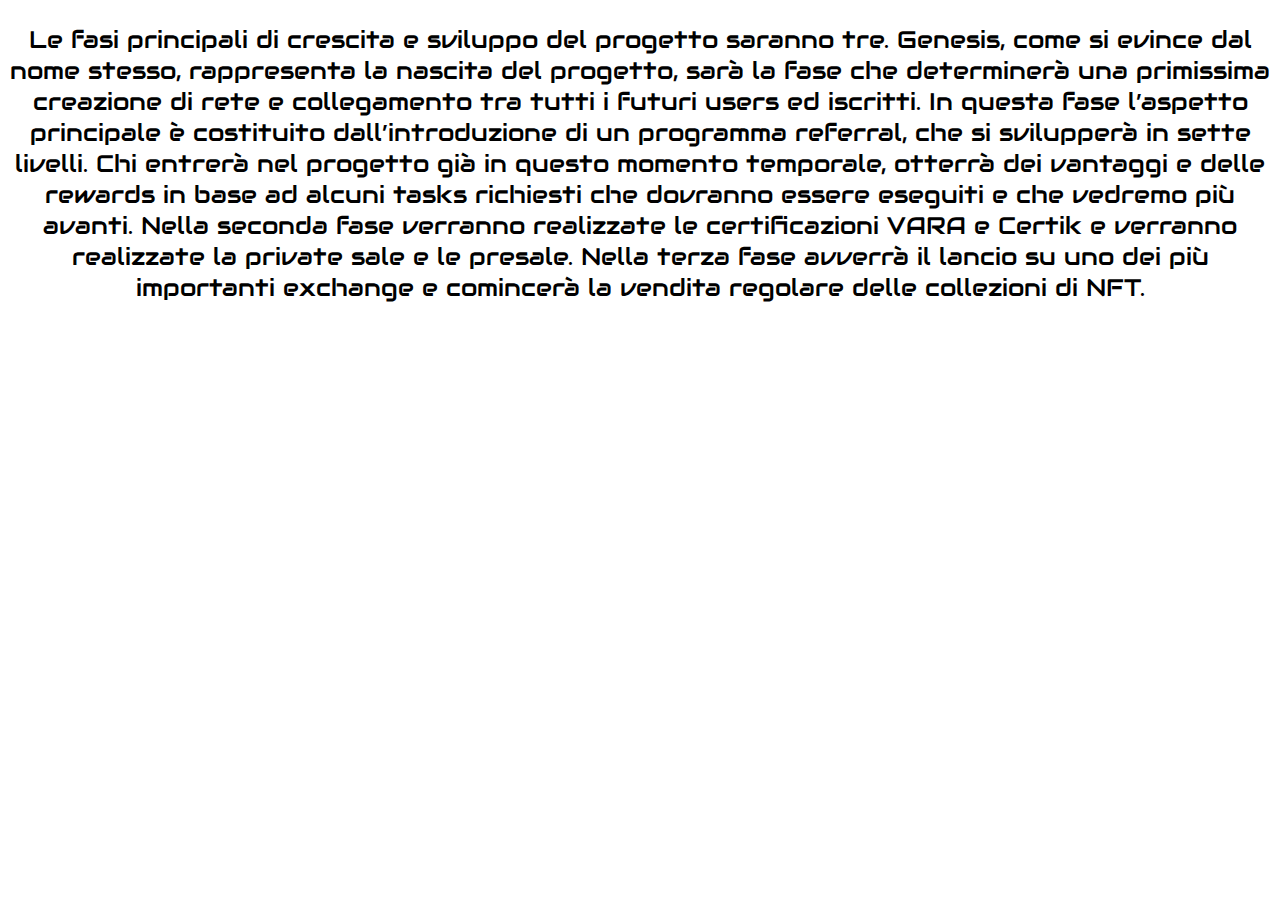
<file: goals.html>
<!DOCTYPE html>
<html>
    <head>
        <title>
            mission
        </title>
        <link rel="stylesheet" href="https://fonts.googleapis.com/css?family=Audiowide">
        <style>
            html{
                background:rgb(255, 255, 255, 0)
            }
            p{
                text-align: center;
                background: none;
                font-family: Audiowide, sans-serif !important;
                font-size: 1.5em;  
            }
        </style>
    </head>
    <body>
        <p>
            Le fasi principali di crescita e sviluppo 
            del progetto saranno tre. Genesis, come si 
            evince dal nome stesso, rappresenta la nascita 
            del progetto, sarà la fase che determinerà una 
            primissima creazione di rete e collegamento tra 
            tutti i futuri users ed iscritti. In questa fase 
            l’aspetto principale è costituito dall’introduzione 
            di un programma referral, che si svilupperà in sette 
            livelli. Chi entrerà nel progetto già in questo 
            momento temporale, otterrà dei vantaggi e delle 
            rewards in base ad alcuni tasks richiesti che dovranno
             essere eseguiti e che vedremo più avanti. Nella seconda fase 
             verranno realizzate le certificazioni VARA e Certik e verranno 
             realizzate la private sale e le presale. Nella terza fase avverrà
              il lancio su uno dei più importanti exchange e comincerà la vendita 
              regolare delle collezioni di NFT.
        </p>
    </body>
    
    </head>
</html>
</file>
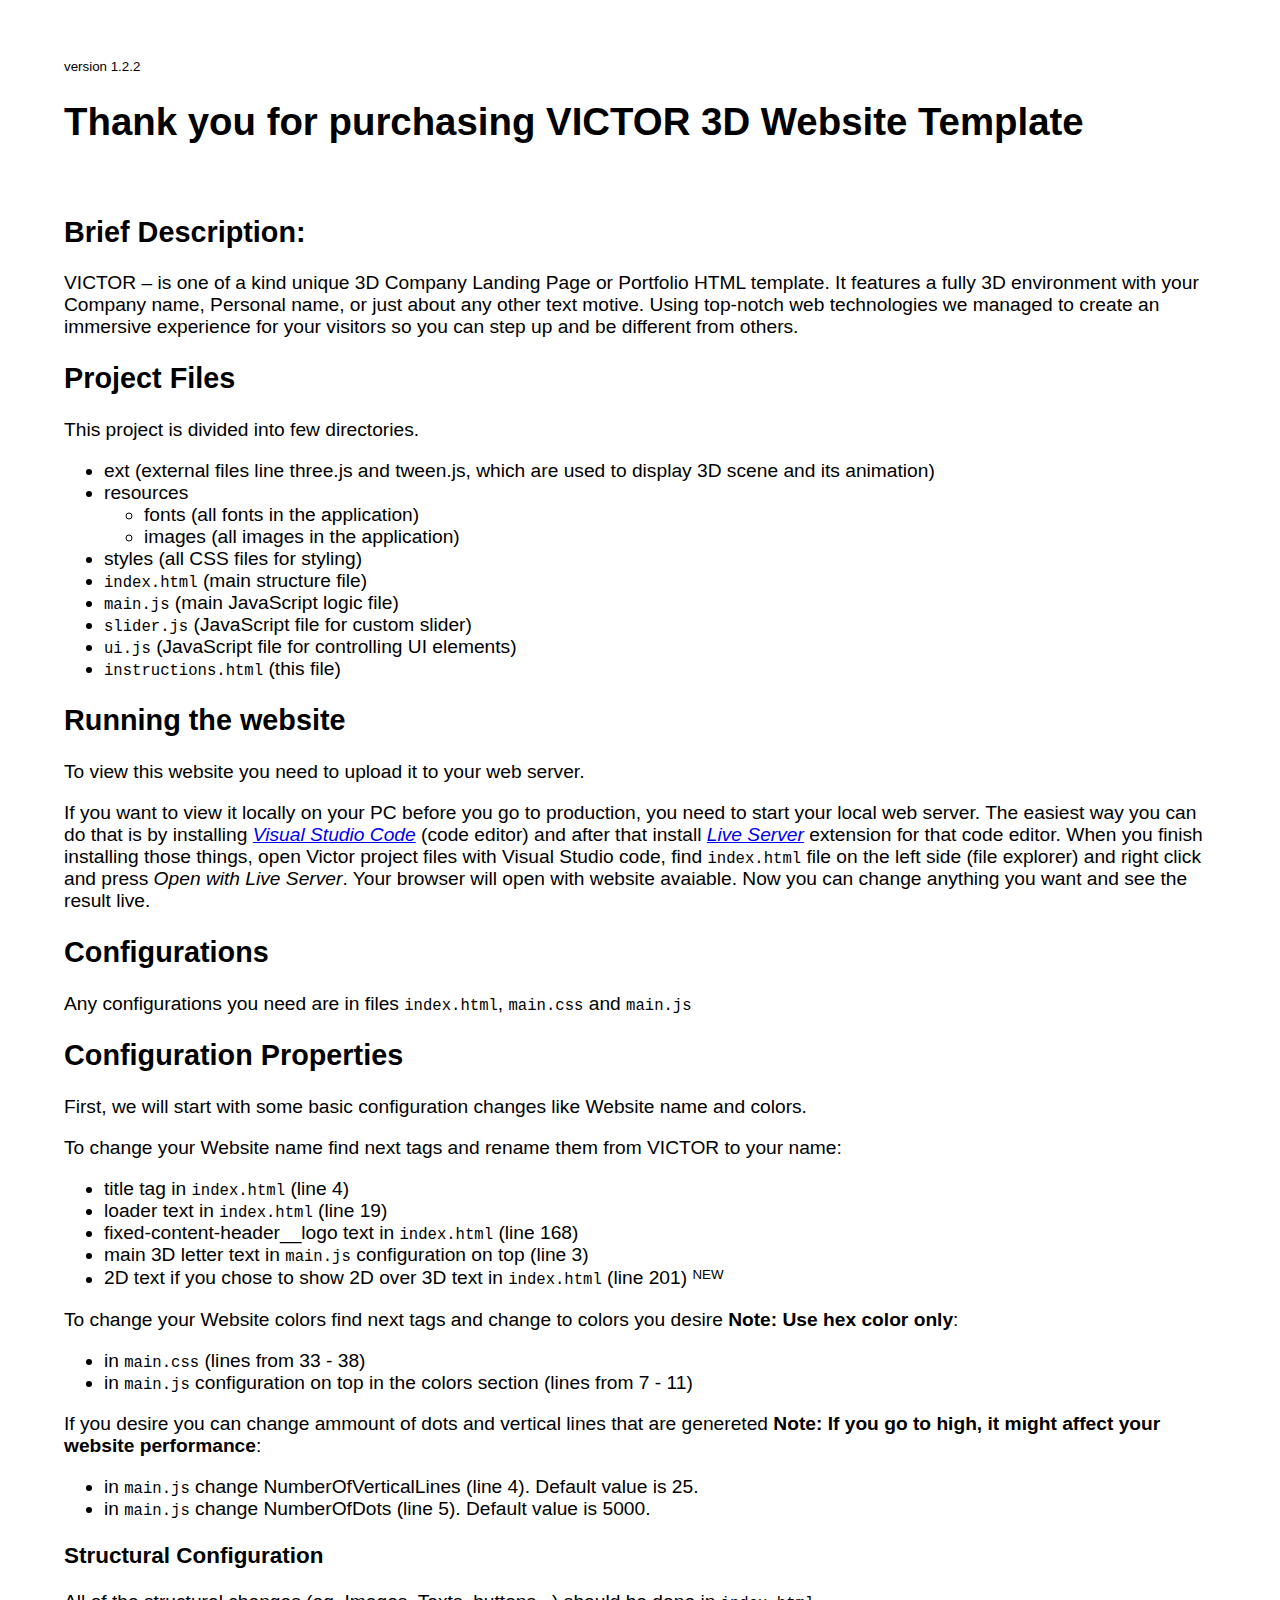
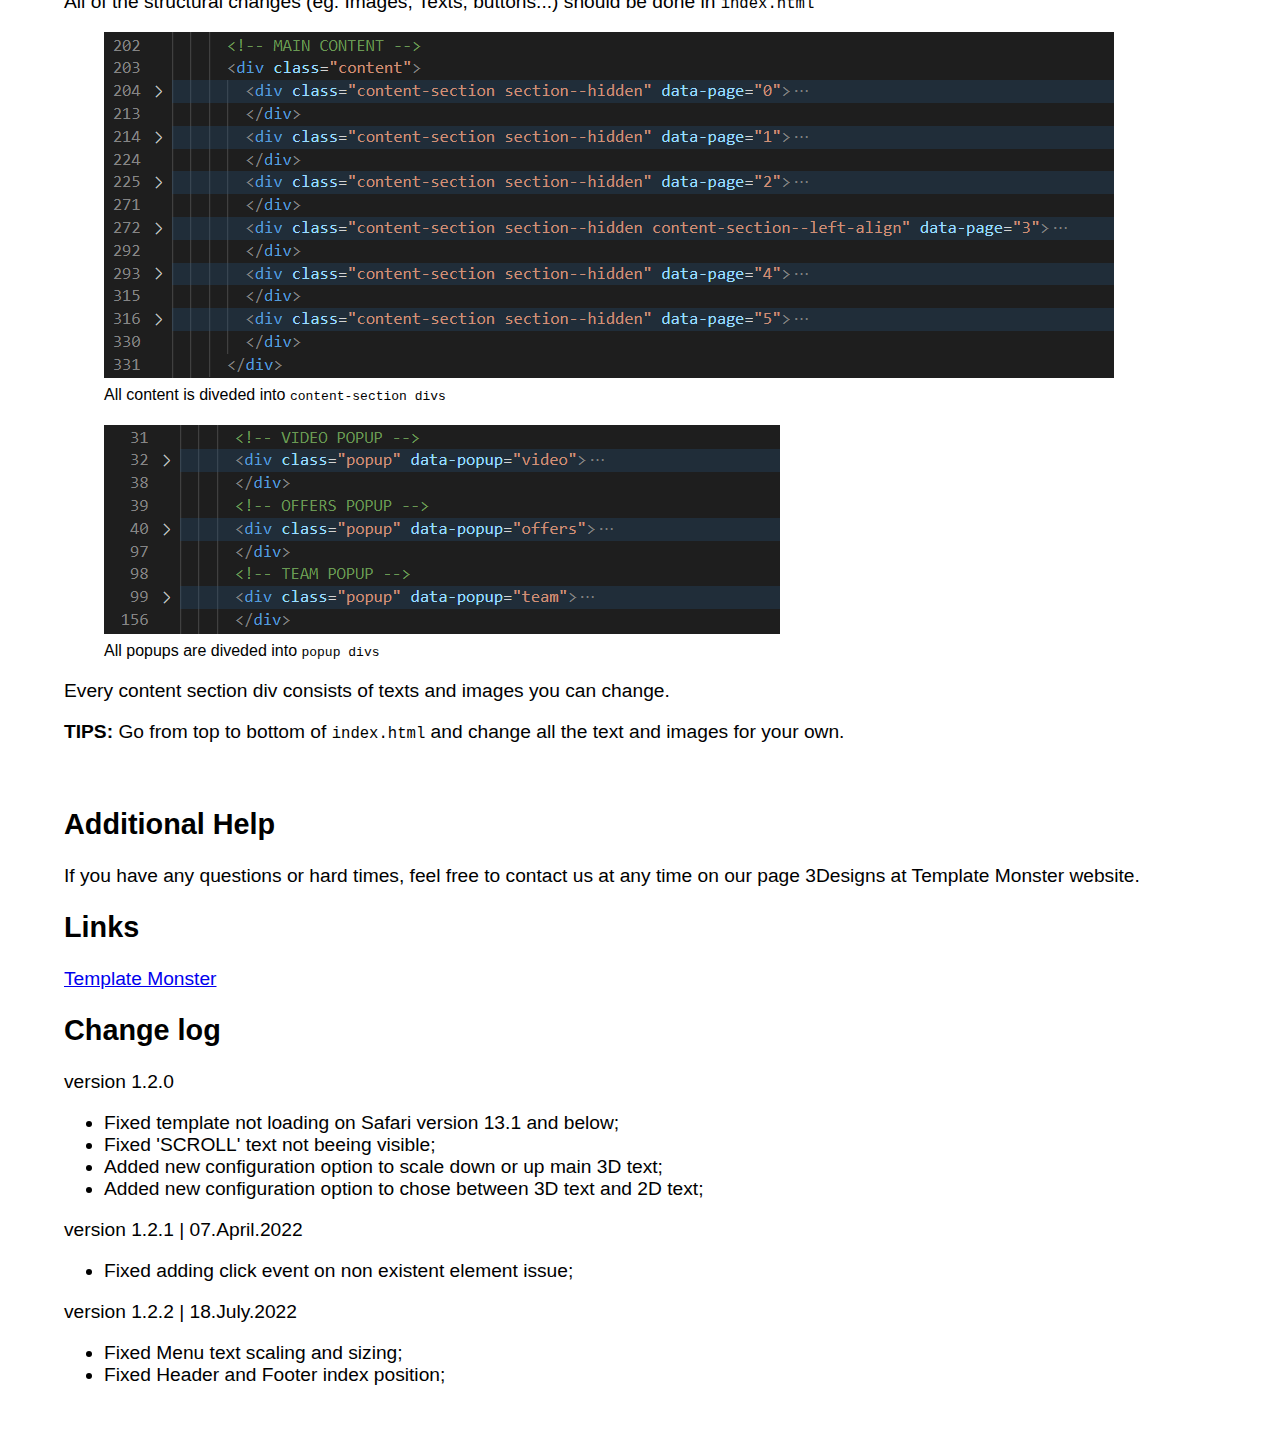
<file: instructions.html>
<!DOCTYPE html>
<html lang="en">
  <title>Instructions</title>
  <meta name="viewport" content="width=device-width, minimum-scale=1.0, maximum-scale=5.0"/>
  <meta name="description" content="Author: 3Designs, Category: 3D Webdesign"/>
  <body>
    <span><small><sub>version 1.2.2</sub></small></span>
    <h1>Thank you for purchasing VICTOR 3D Website Template</h1><br>
    
    <h2><b>Brief Description:</b></h2>
    <p>VICTOR – is one of a kind unique 3D Company Landing Page or Portfolio HTML template.
      It features a fully 3D environment with your Company name, Personal name, or just about any other text motive.
      Using top-notch web technologies we managed to create an immersive experience for your visitors so you can step up
      and be different from others.</p>
    
    <h2><b>Project Files</b></h2>
    <p>This project is divided into few directories.</p>
    <ul>
      <li>ext <span>(external files line three.js and tween.js, which are used to display 3D scene and its animation)</span></li>
      <li>resources 
        <ul>
          <li>fonts <span>(all fonts in the application)</span></li>
          <li>images <span>(all images in the application)</span></li>
        </ul>
      </li>
      <li>styles <span>(all CSS files for styling)</span></li>
      <li><code>index.html</code> <span>(main structure file)</span></li>
      <li><code>main.js</code> <span>(main JavaScript logic file)</span></li>
      <li><code>slider.js</code> <span>(JavaScript file for custom slider)</span></li>
      <li><code>ui.js</code> <span>(JavaScript file for controlling UI elements)</span></li>
      <li><code>instructions.html</code> <span>(this file)</span></li>
    </ul>

    <h2><b>Running the website</b></h2>
    <p>To view this website you need to upload it to your web server.</p>
    <p>If you want to view it locally on your PC before you go to production, you need to start your local web server. The easiest way you
      can do that is by installing <a href="https://code.visualstudio.com/"><i>Visual Studio Code</i></a> (code editor) and after that install
      <a href="https://marketplace.visualstudio.com/items?itemName=ritwickdey.LiveServer"><i>Live Server</i></a> extension for that code editor. 
      When you finish installing those things, open Victor project files with Visual Studio code, find <code>index.html</code> file
      on the left side (file explorer) and right click and press <i>Open with Live Server</i>. Your browser will open with website avaiable.
      Now you can change anything you want and see the result live. </p>

    <h2><b>Configurations</b></h2>
    <p>Any configurations you need are in files <code>index.html</code>, <code>main.css</code> and <code>main.js</code></p>

    <h2><b>Configuration Properties</b></h2>
    <p>First, we will start with some basic configuration changes like Website name and colors.</p>
    <p>To change your Website name find next tags and rename them from VICTOR to your name:</p>
    <ul>
      <li>title tag in <code>index.html</code> (line 4)</li>
      <li>loader text in <code>index.html</code> (line 19)</li>
      <li>fixed-content-header__logo text in <code>index.html</code> (line 168)</li>
      <li>main 3D letter text in <code>main.js</code> configuration on top (line 3)</li>
      <li>2D text if you chose to show 2D over 3D text in <code>index.html</code> (line 201) <small><sup>NEW</sup></small></li>
    </ul>

    <p>To change your Website colors find next tags and change to colors you desire <b>Note: Use hex color only</b>:</p>
    <ul>
      <li>in <code>main.css</code> (lines from 33 - 38)</li>
      <li>in <code>main.js</code> configuration on top in the colors section (lines from 7 - 11)</li>
    </ul>

    <p>If you desire you can change ammount of dots and vertical lines that are genereted <b>Note: If you go to high, it might affect your website performance</b>:</p>
    <ul>
      <li>in <code>main.js</code> change NumberOfVerticalLines (line 4). Default value is 25.</li>
      <li>in <code>main.js</code> change NumberOfDots (line 5). Default value is 5000.</li>
    </ul>

    <h3>Structural Configuration</h3>
    <p>All of the structural changes (eg. Images, Texts, buttons...) should be done in <code>index.html</code></p>
    <figure>
      <img src="./resources/instructions/instructions-content-section.png" alt="Instructions image #1" />
      <figcaption><small>All content is diveded into <code>content-section divs</code></small></figcaption>
    </figure>
    <figure>
      <img src="./resources/instructions/instructions-popups.png" alt="Instructions image #2" />
      <figcaption><small>All popups are diveded into <code>popup divs</code></small></figcaption>
    </figure>
    <p>Every content section div consists of texts and images you can change.</p>
    <p><b>TIPS:</b> Go from top to bottom of <code>index.html</code> and change all the text and images for your own.</p>
    <br>

    <h2>Additional Help</h2>
    <p>If you have any questions or hard times, feel free to contact us at any time on our page 3Designs at Template Monster website.</p>

    <h2>Links</h2>
    <a href="https://www.templatemonster.com/">Template Monster</a>

    <h2>Change log</h2>
    <span>version 1.2.0</span>
    <ul>
      <li>Fixed template not loading on Safari version 13.1 and below;</li>
      <li>Fixed 'SCROLL' text not beeing visible;</li>
      <li>Added new configuration option to scale down or up main 3D text;</li>
      <li>Added new configuration option to chose between 3D text and 2D text;</li>
    </ul>
    <span>version 1.2.1 | 07.April.2022</span>
    <ul>
      <li>Fixed adding click event on non existent element issue;</li>
    </ul>
    <span>version 1.2.2 | 18.July.2022</span>
    <ul>
      <li>Fixed Menu text scaling and sizing;</li>
      <li>Fixed Header and Footer index position;</li>
    </ul>
  </body>
</html>

<style>
  body {
    max-width: 1500px;
    padding: 50px 5%;
    margin: 0 auto;
    font-family: 'Segoe UI', Tahoma, Geneva, Verdana, sans-serif;
    font-size: 1.2em;
  }
</style>
</file>
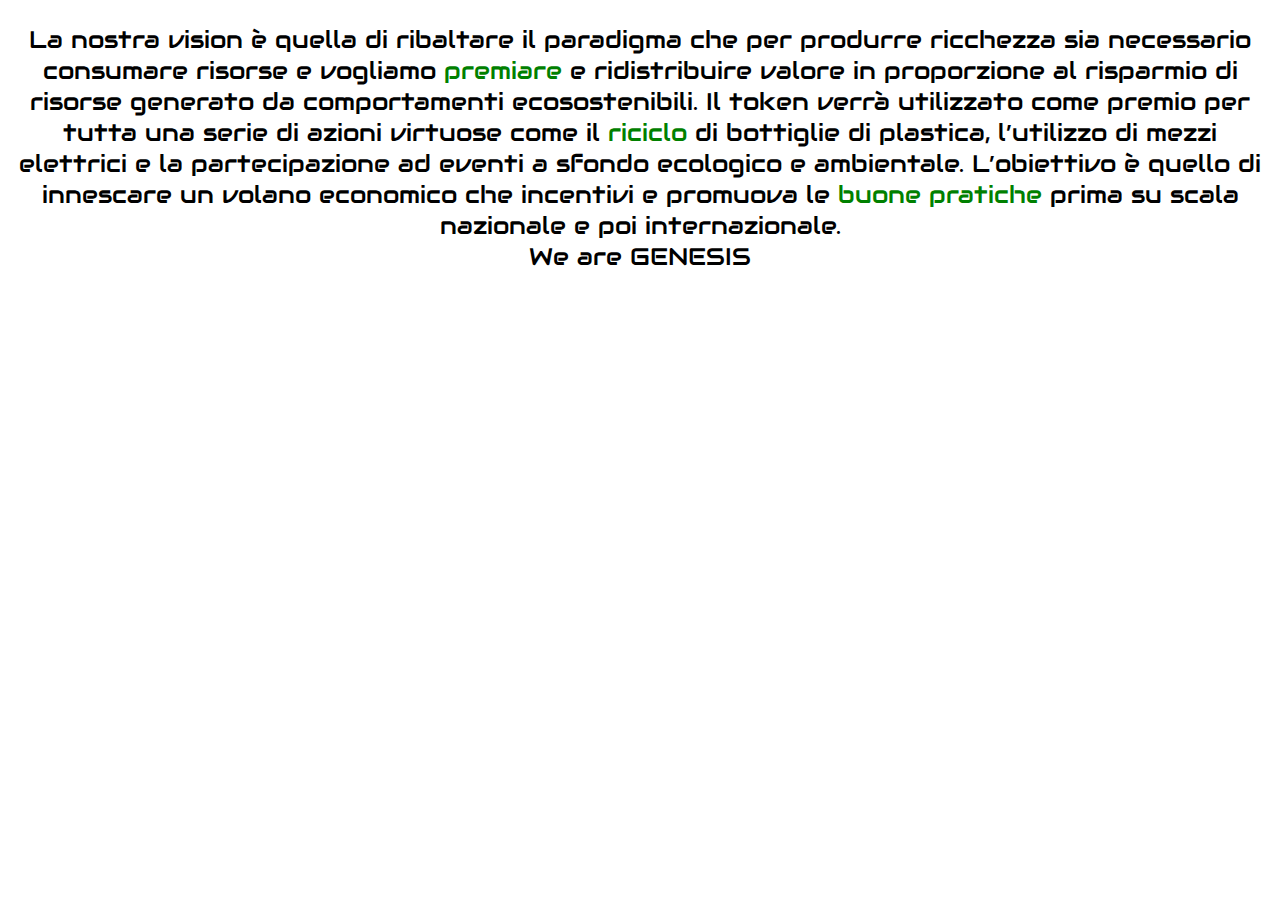
<file: mission.html>
<!DOCTYPE html>
<html>
    <head>
        <title>
            mission
        </title>
        <link rel="stylesheet" href="https://fonts.googleapis.com/css?family=Audiowide">
        <style>
            html{
                background:rgb(255, 255, 255, 0)
            }
            p{
                text-align: center;
                background: none;
                font-family: Audiowide, sans-serif !important;
                font-size: 1.5em;  
            }
        </style>
    </head>
    <body>
        <p>
            La nostra vision è quella di 
            ribaltare il paradigma che per 
            produrre ricchezza sia necessario 
            consumare risorse e vogliamo <span style="color:green;">premiare</span> 
            e ridistribuire valore in proporzione al 
            risparmio di risorse generato da comportamenti 
            ecosostenibili. Il token verrà utilizzato come 
            premio per tutta una serie di azioni virtuose come 
            il <span style="color:green;">riciclo</span> di bottiglie di plastica, l’utilizzo di 
            mezzi elettrici e la partecipazione ad eventi a sfondo 
            ecologico e ambientale. L’obiettivo è quello di innescare
            un volano economico che incentivi e promuova le <span style="color:green;">buone pratiche</span>
            prima su scala nazionale e poi internazionale.
            <br>
            We are <span class="emphasize">GENESIS</span>
        </p>
    </body>
    
    </head>
</html>
</file>
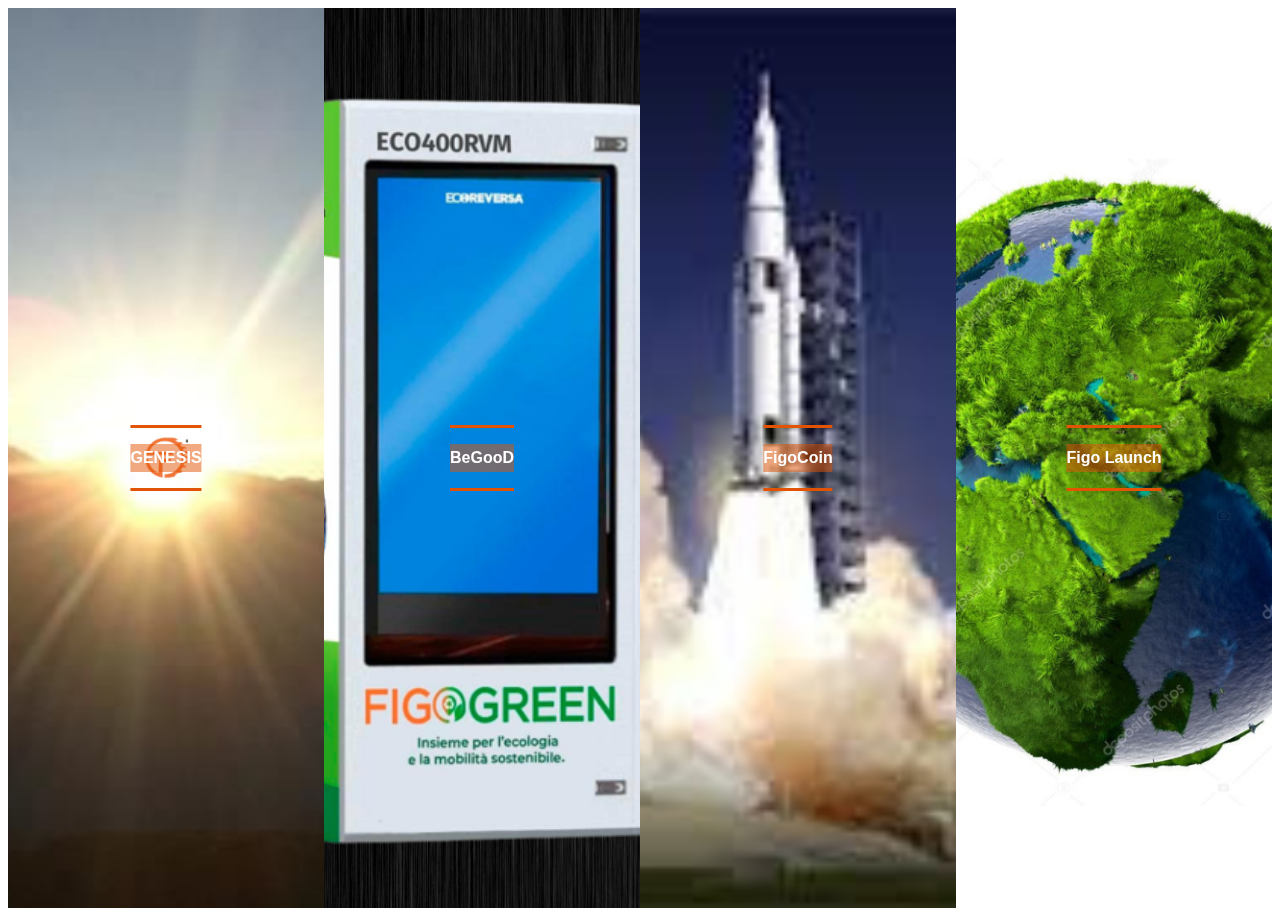
<file: timeline.html>
<html>
  <head><title>TimeLine</title>
  <style>
body {
  font-family: "Source Sans Pro", Helvetica Neue, Helvetica, Arial, sans-serif;
  font-size: 16px;
  line-height: 1.75;
  overflow-y:hidden;
}

#timeline {
  display: flex;
  background-color: #031625;
}
#timeline:hover .tl-item1 {
  width: 23.3333%;
}
#timeline:hover .tl-item2 {
  width: 23.3333%;
}
#timeline:hover .tl-item3 {
  width: 23.3333%;
}
#timeline:hover .tl-item4 {
  width: 23.3333%;
}
#contenuto{
margin-top:200%;
    }
#contenuto1{
margin-top:200%;
    }
#contenuto2{
margin-top:200%;
    }
#contenuto3{
margin-top:200%;
    }
    
.tl-item1 {
  transform: translate3d(0, 0, 0);
  position: relative;
  width: 25%;
  height: 100vh;
  min-height: 600px;
  color: #fff;
  overflow: hidden;
  transition: width 0.5s ease;
  background: url(1.jpeg);
  background-repeat: no-repeat;
  background-size: cover;
  background-position: center;
}
.tl-item2 {
  transform: translate3d(0, 0, 0);
  position: relative;
  width: 25%;
  height: 100vh;
  min-height: 600px;
  color: #fff;
  overflow: hidden;
  transition: width 0.5s ease;
  background: url(2.jpeg);
  background-repeat: no-repeat;
  background-size: cover;
  background-position: center;
}
.tl-item3 {
  transform: translate3d(0, 0, 0);
  position: relative;
  width: 25%;
  height: 100vh;
  min-height: 600px;
  color: #fff;
  overflow: hidden;
  transition: width 0.5s ease;
  background: url(3.jpeg);
  background-repeat: no-repeat;
  background-size: cover;
  background-position: center;
}
.tl-item4 {
  transform: translate3d(0, 0, 0);
  position: relative;
  width: 25%;
  height: 100vh;
  min-height: 600px;
  color: #fff;
  overflow: hidden;
  transition: width 0.5s ease;
  background: url(4.jpeg);
  background-repeat: no-repeat;
  background-size: cover;
  background-position: center;
}
.tl-item1:before, .tl-item1:after {
  transform: translate3d(0, 0, 0);
  content: "";
  position: absolute;
  left: 0;
  top: 0;
  width: 100%;
  height: 100%;
}
.tl-item2:before, .tl-item2:after {
  transform: translate3d(0, 0, 0);
  content: "";
  position: absolute;
  left: 0;
  top: 0;
  width: 100%;
  height: 100%;
}
.tl-item3:before, .tl-item3:after {
  transform: translate3d(0, 0, 0);
  content: "";
  position: absolute;
  left: 0;
  top: 0;
  width: 100%;
  height: 100%;
}
.tl-item4:before, .tl-item4:after {
  transform: translate3d(0, 0, 0);
  content: "";
  position: absolute;
  left: 0;
  top: 0;
  width: 100%;
  height: 100%;
}
.tl-item1:after {
  background: url(1.png);
  opacity: 1;
  transition: opacity 0.5s ease;
  background-repeat: no-repeat;
  background-size: cover;
  background-position: center;
}
.tl-item2:after {
  background: url(2.png);
  opacity: 1;
  transition: opacity 0.5s ease;
  background-repeat: no-repeat;
  background-size: cover;
  background-position: center;
}
.tl-item3:after {
  background: url(3.png);
  opacity: 1;
  transition: opacity 0.5s ease;
  background-repeat: no-repeat;
  background-size: cover;
  background-position: center;
}
.tl-item4:after {
  background: url(4.png);
  opacity: 1;
  transition: opacity 0.5s ease;
  background-repeat: no-repeat;
  background-size: cover;
  background-position: center;
}
.tl-item1:hover {
  width: 30% !important;
}
.tl-item2:hover {
  width: 30% !important;
}
.tl-item3:hover {
  width: 30% !important;
}
.tl-item4:hover {
  width: 30% !important;
}
.tl-item1:hover:after {
  opacity: 0;
}
.tl-item2:hover:after {
  opacity: 0;
}
.tl-item3:hover:after {
  opacity: 0;
}
.tl-item4:hover:after {
  opacity: 0;
}
.tl-item1:hover:before {
  opacity: 1;
  transform: translate3d(0, 0, 0) translateY(0);
  transition: opacity 1s ease, transform 1s ease 0.25s;
}
.tl-item2:hover:before {
  opacity: 1;
  transform: translate3d(0, 0, 0) translateY(0);
  transition: opacity 1s ease, transform 1s ease 0.25s;
}
.tl-item3:hover:before {
  opacity: 1;
  transform: translate3d(0, 0, 0) translateY(0);
  transition: opacity 1s ease, transform 1s ease 0.25s;
}
.tl-item4:hover:before {
  opacity: 1;
  transform: translate3d(0, 0, 0) translateY(0);
  transition: opacity 1s ease, transform 1s ease 0.25s;
}
.tl-item1:hover .tl-content {
  opacity: 1;
  transform: translateY(0);
  transition: all 0.75s ease 0.5s;
}
.tl-item2:hover .tl-content {
  opacity: 1;
  transform: translateY(0);
  transition: all 0.75s ease 0.5s;
}
.tl-item3:hover .tl-content {
  opacity: 1;
  transform: translateY(0);
  transition: all 0.75s ease 0.5s;
}
.tl-item4:hover .tl-content {
  opacity: 1;
  transform: translateY(0);
  transition: all 0.75s ease 0.5s;
}
.tl-item1:hover .tl-bg {
  filter: grayscale(0);
}
.tl-item2:hover .tl-bg {
  filter: grayscale(0);
}
.tl-item3:hover .tl-bg {
  filter: grayscale(0);
}
.tl-item4:hover .tl-bg {
  filter: grayscale(0);
}

.tl-content {
  transform: translate3d(0, 0, 0) translateY(25px);
  position: relative;
  z-index: 1;
  text-align: center;
  margin: 0 1.618em;
  top: 55%;
  opacity: 0;
}
.tl-content h1 {
  font-family: "Pathway Gothic One", Helvetica Neue, Helvetica, Arial, sans-serif;
  text-transform: uppercase;
  color: #1779cf;
  font-size: 1.44rem;
  font-weight: normal;
}

.tl-year {
  position: absolute;
  top: 50%;
  left: 50%;
  transform: translateX(-50%) translateY(-50%);
  z-index: 1;
  border-top: 3px solid #e25303;
  border-bottom: 3px solid #e25303;
}
.tl-year p {
  font-family: "Pathway Gothic One", Helvetica Neue, Helvetica, Arial, sans-serif;
  font-size: 1em;
  height: auto;
  width: auto;
  color: white;
  background: rgb(226 83 3 / 50%);
  font-weight: bold;
}
.tl-bg {
  transform: translate3d(0, 0, 0);
  position: absolute;
  width: 100%;
  height: 100%;
  top: 0;
  left: 0;
  background-size: cover;
  background-position: center center;
  transition: filter 0.5s ease;
  filter: grayscale(100%);
}
  </style>
  </head>
  <body>
    <section id="timeline">


  <div class="tl-item1">
<div class="tl-bg" style="background-image: url(https://www.wieland.com/assets/images/d/header_wieland_ny-1cdf09e4.jpg"></div>
    <div id="phase1" onclick="primo()" class="tl-year">
      <p class="f2 heading--sanSerif">GENESIS</p>
    </div>
    <div class="tl-content">
      <p  id="contenuto">          
        <ul style="text-align: left;padding: 26%;font-size: 1.1em;margin-top: -35%;">
          <li>Sviluppo e distribuzione del contratto</li>
          <li>Sito web prima versione e lancio sui social media</li>
          <li> Creazione e costruzione della community  su telegram e figocoin.it</li>
          <li>Referral, task e sondaggi per coinvolgere la community su specifiche decisioni</li>
          <li>Coinvolgimento partner</li>
          <li>Audit TechRate</li>
        </ul>
      </p>
    </div>
   <script>
    function primo(){
       document.getElementById("phase1").style.display = "none";
       document.getElementById("phase2").style.display = "";
       document.getElementById("phase3").style.display = "";
       document.getElementById("phase4").style.display = "";
       document.getElementById("contenuto").style.marginTop = "-100%";
       document.getElementById("contenuto1").style.marginTop = "";
       document.getElementById("contenuto2").style.marginTop = "";
       document.getElementById("contenuto3").style.marginTop = "";
}
   </script>
  </div>

  <div class="tl-item2">
    <div class="tl-bg" style="background-image: url(https://www.wieland.com/assets/images/6/kachel_careers_spot-eeeb207b.jpg)">
    </div>
    <div id="phase2" onclick="secondo()" class="tl-year" onclick="cambiami()">
      <p class="f2 heading--sanSerif">BeGooD</p>
    </div>
    <div class="tl-content">
      <p  id="contenuto1">          
        <ul style="text-align: left;padding: 26%;font-size: 1.1em;margin-top: -35%;">
          <li>Sviluppo e distribuzione del contratto</li>
          <li>BeGood per la plastica</li>
          <li>BeGood come pagamento nell’app Figorent</li>
          <li>Campagne promozionali</li>
          <li>Sponsorizzazioni</li>
        </ul>
      </p>
    </div>
   <script>
    function secondo(){
       document.getElementById("phase1").style.display = "";
       document.getElementById("phase2").style.display = "none";
       document.getElementById("phase3").style.display = "";
       document.getElementById("phase4").style.display = "";
       document.getElementById("contenuto").style.marginTop = "";
       document.getElementById("contenuto1").style.marginTop = "-100%";
       document.getElementById("contenuto2").style.marginTop = "";
       document.getElementById("contenuto3").style.marginTop = ""; 
     }
   </script>
  </div>

  <div class="tl-item3">
    
    <div class="tl-bg" style="background-image: url(https://www.wieland.com/assets/images/2/home_slider_empowering_success_thenewbrandpage-c8c3fca2.jpg
)"></div>
    
    <div id="phase3" onclick="terzo()" class="tl-year">
      <p class="f2 heading--sanSerif">FigoCoin</p>
    </div>
    <div class="tl-content">
      <p  id="contenuto2">
        <ul style="text-align: left;padding: 26%;font-size: 1.1em;margin-top: -35%;">
        <li>Sviluppo e distribuzione del contratto</li>
        <li> private sale e prima collezione NFT</li>
        <li>Presale 1 e 2 con seconda e terza collezione NFT</li>
        <li>Staking</li>
        <li>Influencer Marketing su Twitter, Telegram, youtube</li>
        <li>Press release sui media main stream (tv, radio, giornali, ecc.)</li>
        <li> Audit CERTIK</li>
        <li> Partnership</li>
        <li> Lancio del merchandising </li>
      </ul>
      </p>
    </div>
    <script>
    function terzo(){
       document.getElementById("phase1").style.display = "";
       document.getElementById("phase2").style.display = "";
       document.getElementById("phase3").style.display = "none";
       document.getElementById("phase4").style.display = "";
       document.getElementById("contenuto").style.marginTop = "";
       document.getElementById("contenuto1").style.marginTop = "";
       document.getElementById("contenuto2").style.marginTop = "-100%";
       document.getElementById("contenuto3").style.marginTop = "";
     }
   </script>
  </div>


    <div class="tl-item4">
    <div class="tl-bg" style="background-image: url(https://www.wieland.com/assets/images/9/responsibility_3-54e5a756.jpg
)"></div>
    <div id="phase4" onclick="quarto()" class="tl-year">
      <p class="f2 heading--sanSerif">Figo Launch</p>
    </div>
    <div class="tl-content">
      <p id="contenuto3">     
        <ul style="text-align: left;padding: 26%;font-size: 1.1em;margin-top: -35%;">
        <li>Listing direttamente su uno dei maggiori CEX (le procedure di approvazione sono attualmente in corso con alcuni dei maggiori CEX)
        <li>Listing su CoinMarketCap e CoinGecko</li>
        <li>Progetto scuole</li>
        <li>Lancio management game</li>
        <li>metaverso </li>
        </ul>
      </p>
    </div>
    <script>
    function quarto(){
       document.getElementById("phase1").style.display = "";
       document.getElementById("phase2").style.display = "";
       document.getElementById("phase3").style.display = "";
       document.getElementById("phase4").style.display = "none";
       document.getElementById("contenuto").style.marginTop = "";
       document.getElementById("contenuto1").style.marginTop = "";
       document.getElementById("contenuto2").style.marginTop = "";
       document.getElementById("contenuto3").style.marginTop = "-100%";

    }
   </script>
  </div>
</section>
  </body>
</html>
</file>
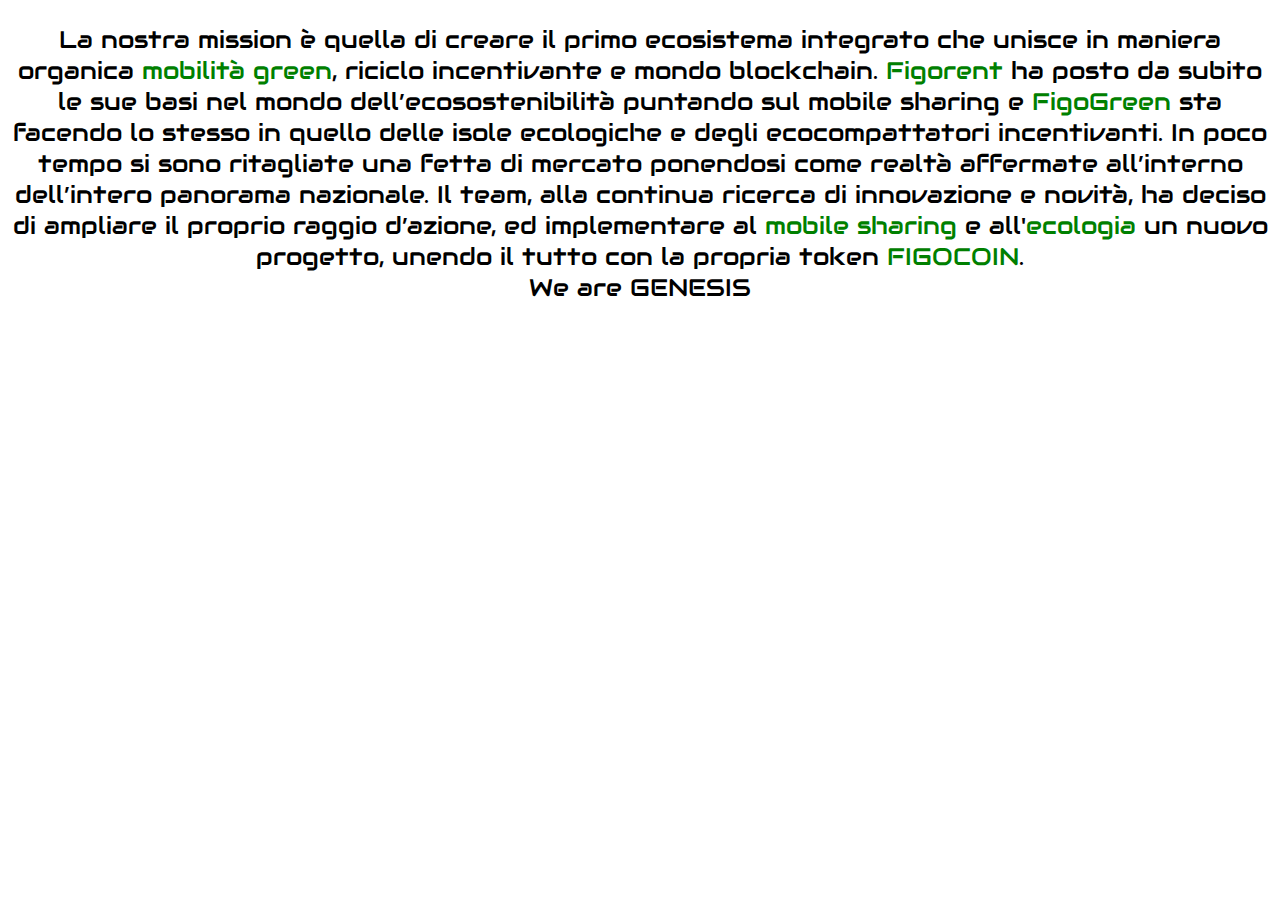
<file: vision.html>
<!DOCTYPE html>
<html>
    <head>
        <title>
            mission
        </title>
        <link rel="stylesheet" href="https://fonts.googleapis.com/css?family=Audiowide">
        <style>
            html{
                background:rgb(255, 255, 255, 0)
            }
            p{
                text-align: center;
                background: none;
                font-family: Audiowide, sans-serif !important;
                font-size: 1.5em;  
            }
        </style>
    </head>
    <body>
        <p>
            La nostra mission è quella di creare 
            il primo ecosistema integrato che unisce in 
            maniera organica <span style="color:green;">mobilità green</span>, riciclo incentivante 
            e mondo blockchain. <span style="color:green;">Figorent</span> ha posto da subito le sue 
            basi nel mondo dell’ecosostenibilità puntando sul mobile sharing e 
            <span style="color:green;">FigoGreen</span> sta facendo lo stesso in quello delle isole ecologiche e 
            degli ecocompattatori incentivanti. In poco tempo si sono ritagliate 
            una fetta di mercato ponendosi come realtà affermate all’interno 
            dell’intero panorama nazionale. Il team, alla continua ricerca di 
            innovazione e novità, ha deciso di ampliare il proprio raggio d’azione, 
            ed implementare al <span style="color:green;">mobile sharing</span> e all'<span style="color:green;">ecologia</span> un nuovo progetto, unendo 
            il tutto con la propria token <span style="color:green;">FIGOCOIN</span>.
            <br>
            We are <span class="emphasize">GENESIS</span>
        </p>
    </body>
    
    </head>
</html>
</file>
